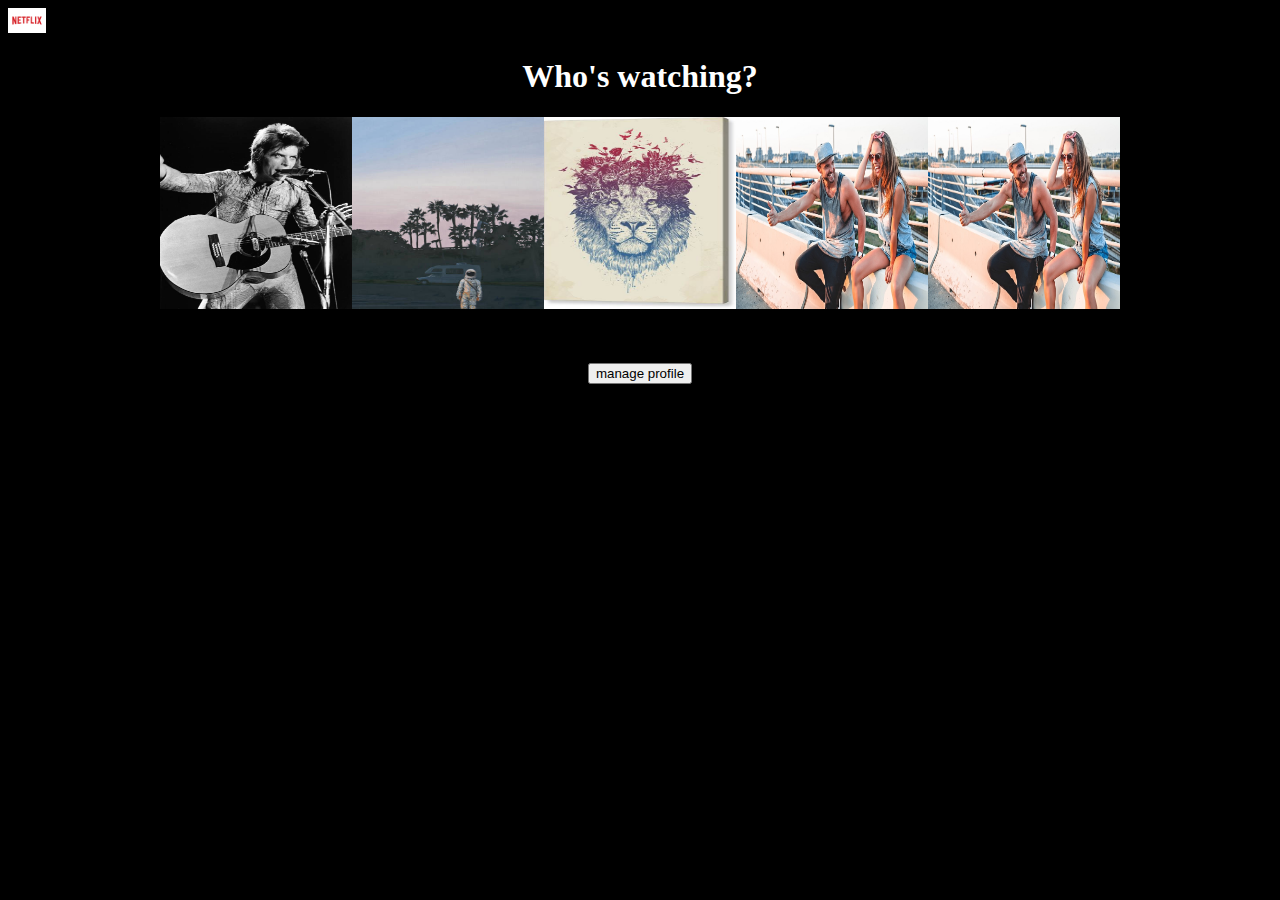
<file: index.html>
<!DOCTYPE html>
<html lang="en">
<head>
  <link rel="stylesheet" href="style.css">
    <title>netflix</title>
</head>
<body class="netflix-body">
    <div class="header">
        <img src="./images/netflix.jpg" alt="netflix logo" class="header-logo">
    </div>
    <div class="mid-section">
   <div class="mid-section-heading">
     <h1>Who's watching?</h1>
   </div>
   <div>
    <div class="mid-section-profile">
        <div class="mid-section-profile-1">
            <img src="./images/pic.jpg" alt="person1" class="mid-section-profile-image">
            <p>vikas</p>
        </div>
        <div class="mid-section-profile-1">
            <img src="./images/pic2.jpg" alt="person2" class="mid-section-profile-image">
            <p>vishal</p>
        </div>
        <div class="mid-section-profile-1">
            <img src="./images/pic3.jpg" alt="person3" class="mid-section-profile-image">
            <p>ramprakash</p>
        </div>
        <div class="mid-section-profile-1">
            <img src="./images/pic4.jpg" alt="person4" class="mid-section-profile-image">
            <p>vinesh</p>
        </div>

        <div class="mid-section-profile-1">
            <img src="./images/pic4.jpg" alt="person4" class="mid-section-profile-image">
            <p>ram</p>
        </div>
       
    </div>
   </div>
      <div class="mid-section-profile">
        <button>manage profile</button>
      </div>
    </div>
</body>
</html>
</file>
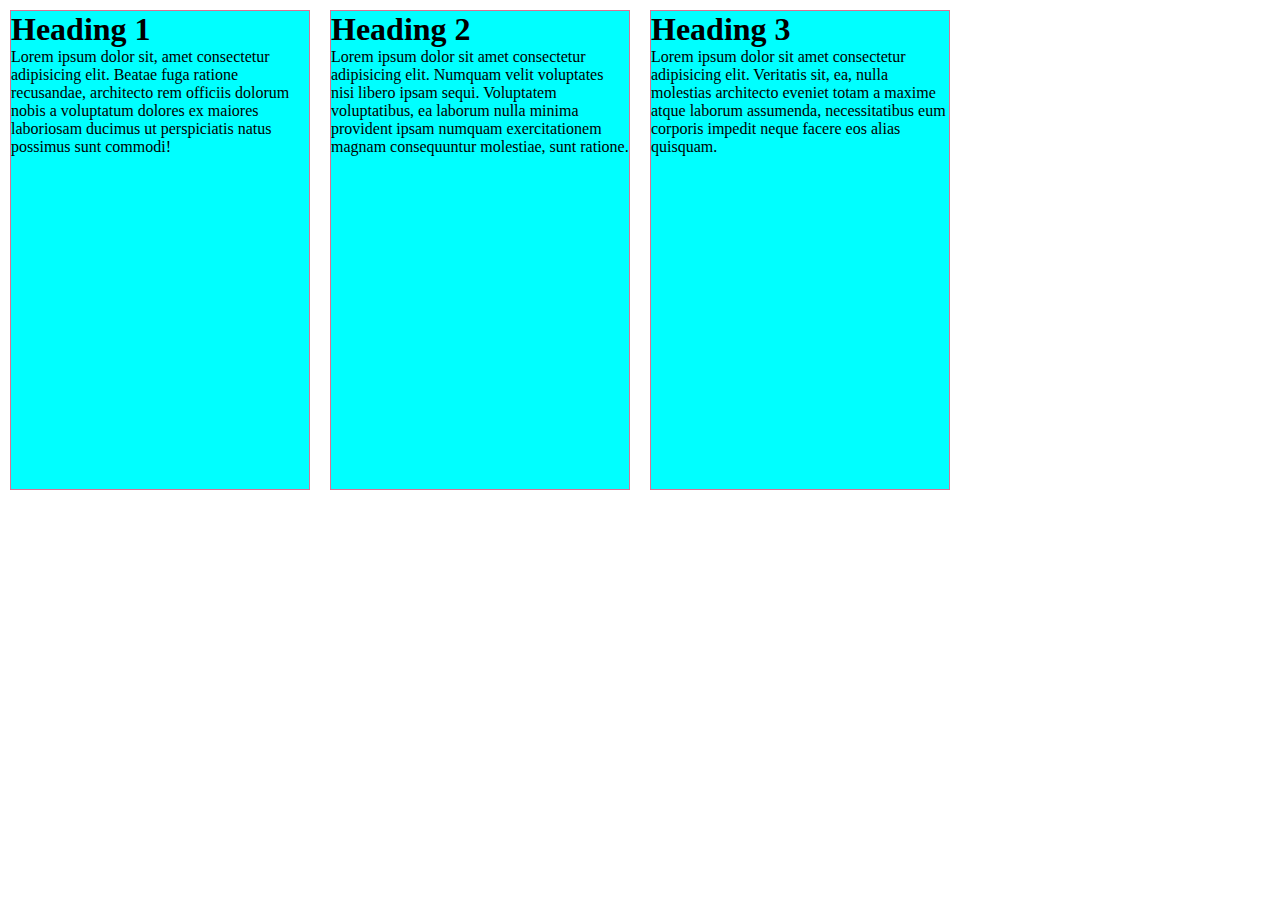
<file: flex.html>
<!DOCTYPE html>
<html lang="en">
<head>
     <style>
        *{
            margin: 0;
            padding: 0;
            box-sizing: border-box;
        }
        .container{
            display: flex;
            /* justify-content: space-between; */
            /* justify-content: space-evenly; */
            /* justify-content: space-around; */
            /* align-items: center; */
            /* align-items: baseline; */
            /* align-items: flex-end; */
            /* align-items: flex-start; */
            /* align-items: baseline; */
            /* align-items: center; */
            /* align-items: stretch; */
            height: 500px;
        }
        .section,.section1,.section2{
            border: 1px solid palevioletred;
            background-color: aqua;
            width: 300px;
        }
        .section{
            /* order: 2; */
            /* flex: 2; */
            margin: 10px;
            /* align-self: center; */
        }
        .section1{
            /* order: 1; */
            /* flex: 1; */
            margin: 10px;
            /* align-self: flex-start; */
        }
        .section2{
            /* order: 3; */
            /* flex: 3; */
            margin: 10px;
            /* align-self: flex-end; */
        }
     </style>
    <title>html is a case cadding style sheet</title>
</head>
<body>
     <div class="container">
        <div class="section">
            <h1>Heading 1</h1>
            <p>Lorem ipsum dolor sit, amet consectetur adipisicing elit. Beatae fuga ratione recusandae, architecto rem officiis dolorum nobis a voluptatum dolores ex maiores laboriosam ducimus ut perspiciatis natus possimus sunt commodi!</p>
        </div>
        <div class="section1">
            <h1>Heading 2</h1>
            <p>Lorem ipsum dolor sit amet consectetur adipisicing elit. Numquam velit voluptates nisi libero ipsam sequi. Voluptatem voluptatibus, ea laborum nulla minima provident ipsam numquam exercitationem magnam consequuntur molestiae, sunt ratione.</p>
        </div>
        <div class="section2">
            <h1>Heading 3</h1>
            <p>Lorem ipsum dolor sit amet consectetur adipisicing elit. Veritatis sit, ea, nulla molestias architecto eveniet totam a maxime atque laborum assumenda, necessitatibus eum corporis impedit neque facere eos alias quisquam.</p>
        </div>
     </div>
</body>
</html>
</file>
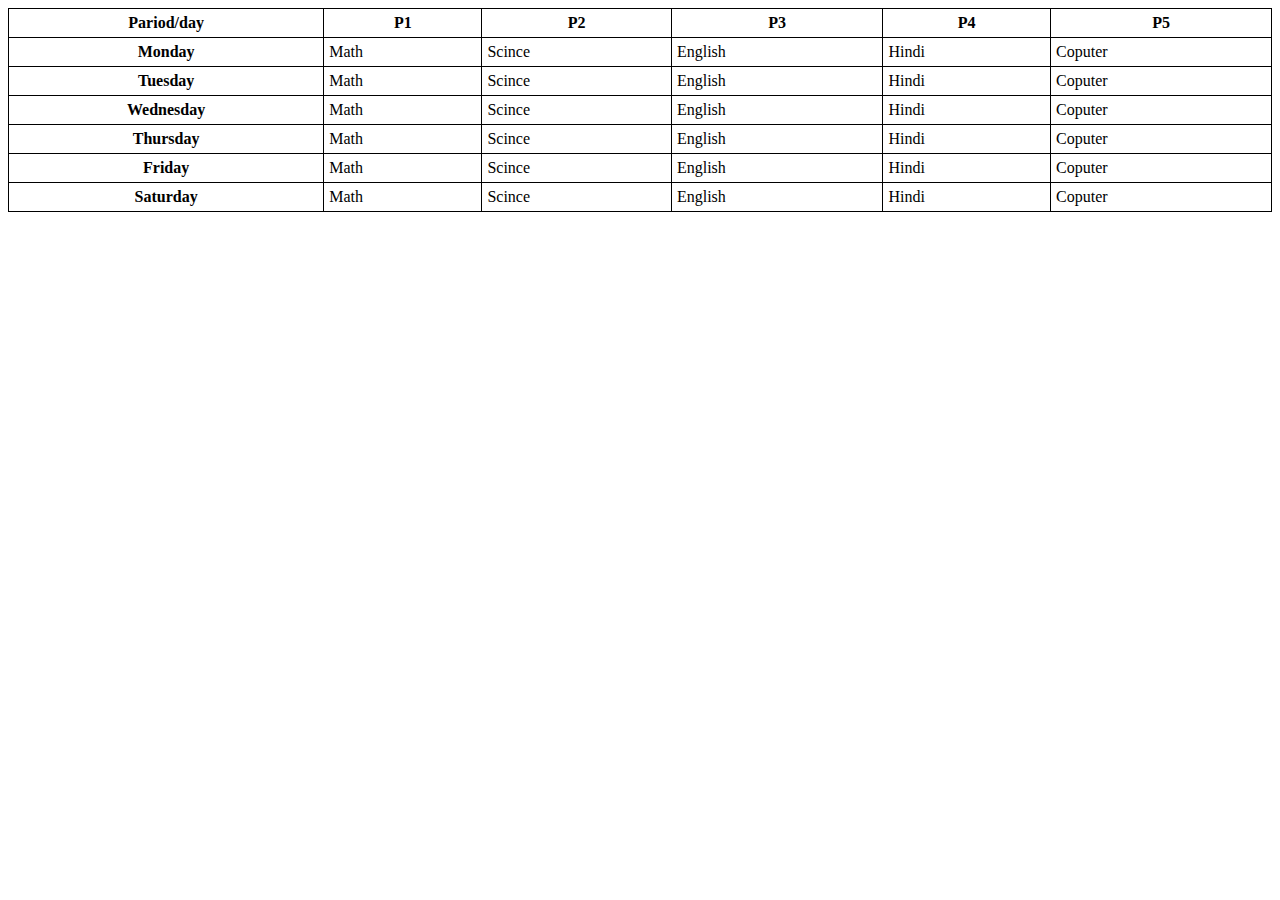
<file: table.html>
<!DOCTYPE html>
<html lang="en">
<head>
    <style>
        table{
           width: 100%;
           border: 1px solid black;
            border-collapse: collapse;
        }
        th,td{
            border: 1px solid black;
            padding: 5px;
        }
    </style>
    <title>table topic</title>
</head>
<body>
    <table>
        <tr>
            <th>Pariod/day</th>
            <th>P1</th>
            <th>P2</th>
            <th>P3</th>
            <th>P4</th>
            <th>P5</th>
        </tr>
        <tr>
            <th>Monday</th>
            <td>Math</td>
            <td>Scince</td>
            <td>English</td>
            <td>Hindi</td>
            <td>Coputer</td>
        </tr>

        <tr>
            <th>Tuesday</th>
            <td>Math</td>
            <td>Scince</td>
            <td>English</td>
            <td>Hindi</td>
            <td>Coputer</td>
        </tr>

        <tr>
            <th>Wednesday</th>
            <td>Math</td>
            <td>Scince</td>
            <td>English</td>
            <td>Hindi</td>
            <td>Coputer</td>
        </tr>

        <tr>
            <th>Thursday</th>
            <td>Math</td>
            <td>Scince</td>
            <td>English</td>
            <td>Hindi</td>
            <td>Coputer</td>
        </tr>

        <tr>
            <th>Friday</th>
            <td>Math</td>
            <td>Scince</td>
            <td>English</td>
            <td>Hindi</td>
            <td>Coputer</td>
        </tr>

        <tr>
            <th>Saturday</th>
            <td>Math</td>
            <td>Scince</td>
            <td>English</td>
            <td>Hindi</td>
            <td>Coputer</td>
        </tr>
    </table>
</body>
</html>
</file>
<file: style.css>
.netflix-body{
    background-color: black;
}
.header-logo{
    height: 25px;
}

 .mid-section{
    display: flex;
    flex-direction: column;
    align-items: center;
   
 }

  .mid-section-heading{
    color: white;
  }
  .mid-section-profile{
    display: flex;
  }

.mid-section-profile-image{
    height: 192px;
    width: 192px;
}
</file>
